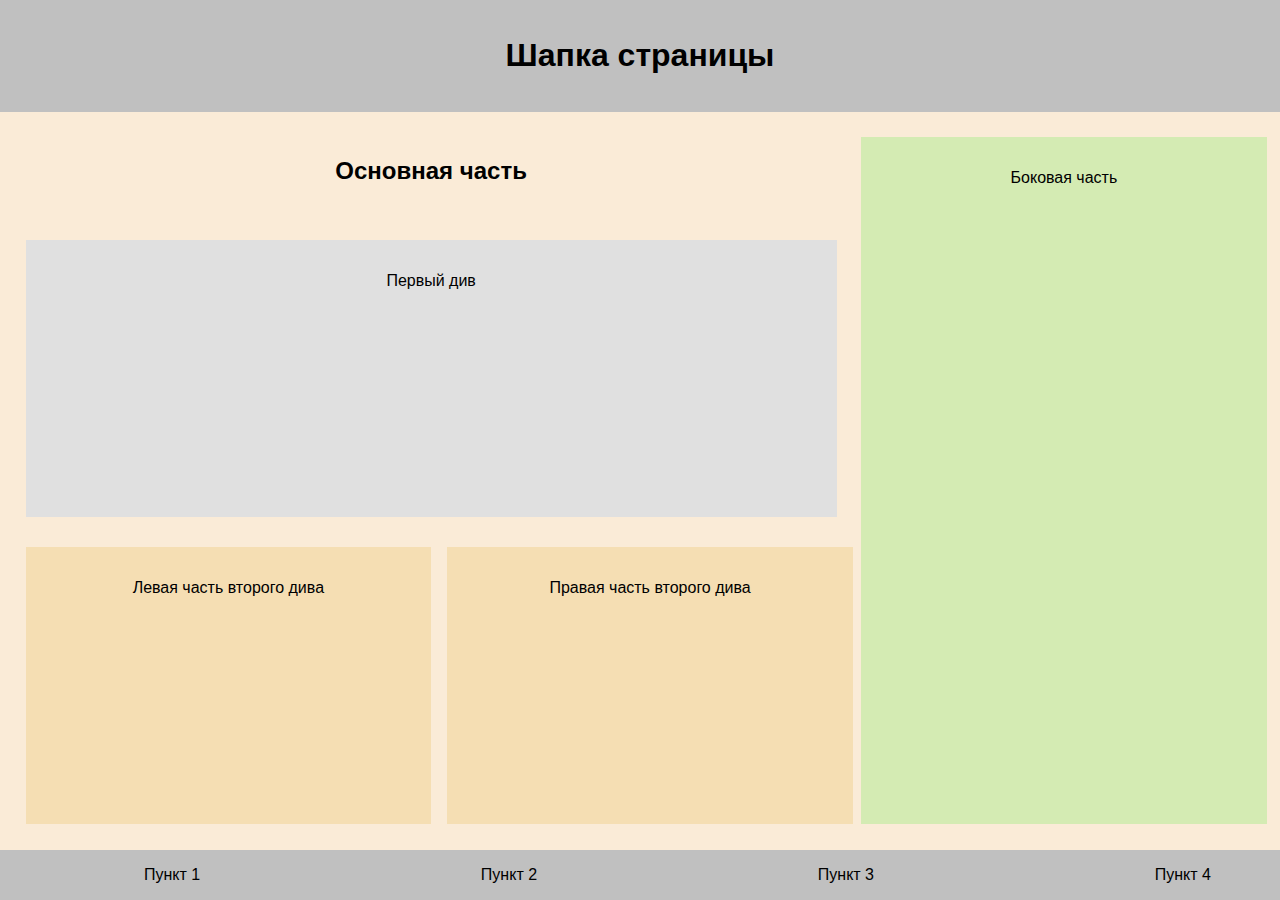
<file: adaptive/index.html>
<!DOCTYPE html>
<html lang="ru">
  <head>
    <meta charset="UTF-8" />
    <meta name="viewport" content="width=device-width, initial-scale=1.0" />
    <title>Адаптивная страница</title>
    <link rel="stylesheet" href="style.css" />
  </head>
  <body>
    <header>
      <h1>Шапка страницы</h1>
    </header>

    <main>
      <div class="left-content">
        <div class="left-header">
          <h2>Основная часть</h2>
        </div>
        <div class="bottom-container">
          <div class="single-div">
            <p>Первый див</p>
          </div>
          <div class="split-container">
            <div>
              <p>Левая часть второго дива</p>
            </div>
            <div>
              <p>Правая часть второго дива</p>
            </div>
          </div>
        </div>
      </div>
      <div class="right-content">
        <p>Боковая часть</p>
      </div>
    </main>

    <footer>
      <div>Пункт 1</div>
      <div>Пункт 2</div>
      <div>Пункт 3</div>
      <div>Пункт 4</div>
    </footer>
  </body>
</html>
</file>
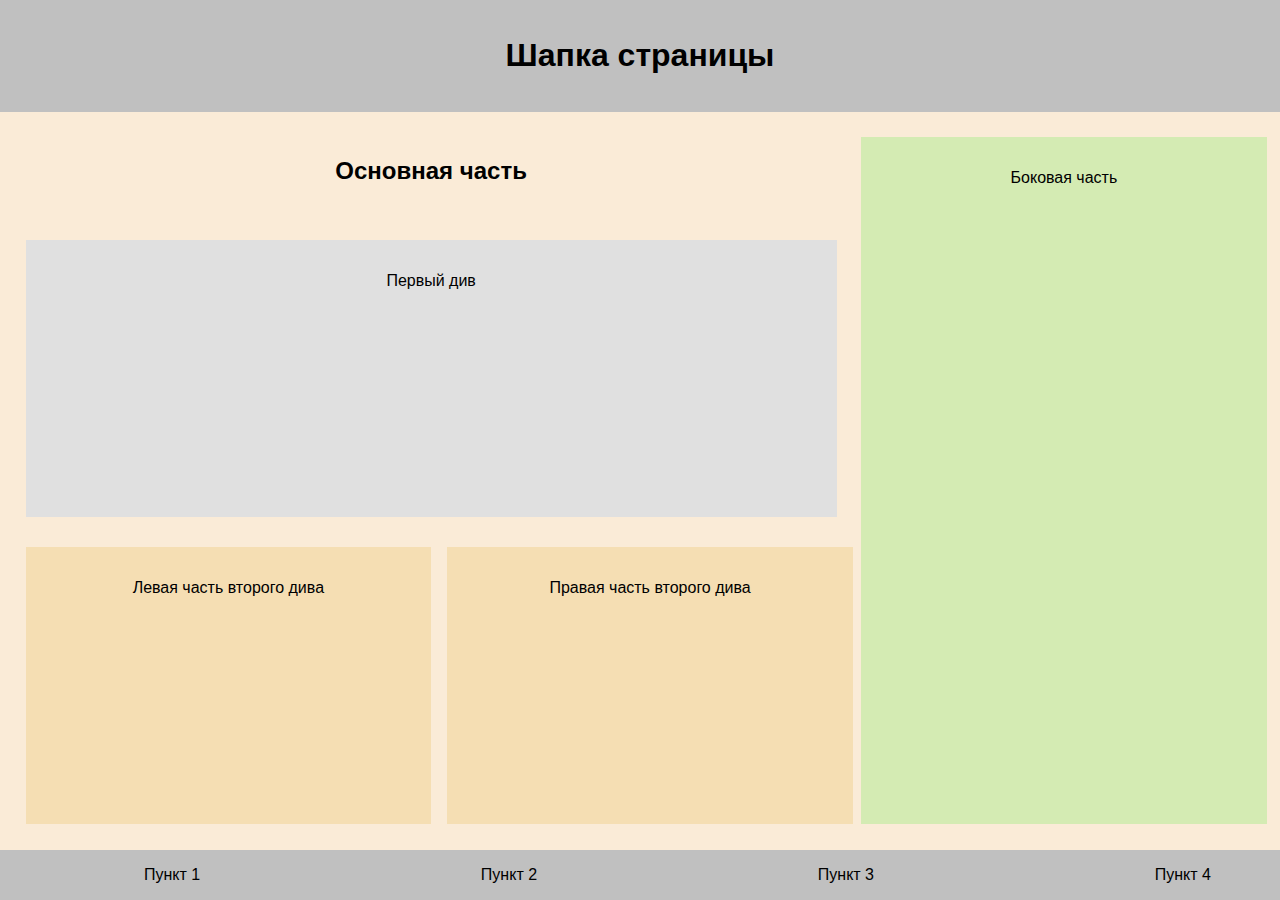
<file: responsive/index.html>
<!DOCTYPE html>
<html lang="ru">
  <head>
    <meta charset="UTF-8" />
    <meta name="viewport" content="width=device-width, initial-scale=1.0" />
    <title>Резиновая страница с Grid и rem</title>
    <link rel="stylesheet" href="style.css" />
  </head>
  <body>
    <header>
      <h1>Шапка страницы</h1>
    </header>

    <main>
      <div class="left-content">
        <div class="left-header">
          <h2>Основная часть</h2>
        </div>
        <div class="bottom-container">
          <div class="single-div">
            <p>Первый див</p>
          </div>
          <div class="split-container">
            <div>
              <p>Левая часть второго дива</p>
            </div>
            <div>
              <p>Правая часть второго дива</p>
            </div>
          </div>
        </div>
      </div>
      <div class="right-content">
        <p>Боковая часть</p>
      </div>
    </main>

    <footer>
      <div>Пункт 1</div>
      <div>Пункт 2</div>
      <div>Пункт 3</div>
      <div>Пункт 4</div>
    </footer>
  </body>
</html>
</file>
<file: adaptive/style.css>
/* Базовые стили */
html {
  font-size: 16px; /* 1rem = 16px */
}
body {
  margin: 0;
  font-family: Arial, sans-serif;
  display: grid;
  grid-template-rows: auto 1fr auto;
  min-height: 100vh;
  text-align: center;
}
header {
  background-color: #c0c0c0;
  padding: 1rem;
  text-align: center;
}
main {
  display: grid;
  grid-template-columns: 66% 33%;
  gap: 2%;
  padding: 2%;
  background-color: antiquewhite;
}
.left-content {
  display: grid;
  grid-template-rows: auto 1fr;
  gap: 5%;
}
.left-header {
  text-align: center;
}
.bottom-container {
  display: grid;
  grid-template-rows: auto auto;
  gap: 5%;
}
.split-container {
  display: grid;
  grid-template-columns: 50% 50%;
  gap: 2%;
}
.single-div,
.split-container > div {
  background-color: wheat;
  padding: 1rem;
}
.single-div {
  background-color: #e0e0e0;
}
.right-content {
  background-color: rgb(212, 235, 179);
  padding: 1rem;
}
footer {
  background-color: #c0c0c0;
  padding: 1rem;
  text-align: center;
  display: grid;
  grid-template-columns: 25% 25% 25% 25%;
  gap: 2%;
}

/* Размеры текста */
h1 {
  font-size: 2rem; /* Заголовок шапки, 32px */
}
h2 {
  font-size: 1.5rem; /* Заголовок в левой части, 24px */
}
p {
  font-size: 1rem; /* Обычный текст, 16px */
}
footer div {
  font-size: 1rem; /* Текст в футере */
}

/* Адаптивные стили */
@media (max-width: 1024px) {
  main {
    grid-template-columns: 60% 40%;
  }
}

@media (max-width: 768px) {
  main {
    grid-template-columns: 100%;
    gap: 5%;
  }
  .split-container {
    grid-template-columns: 100%;
  }
  footer {
    grid-template-columns: 50% 50%;
  }
}

@media (max-width: 480px) {
  main {
    padding: 1rem;
  }
  footer {
    grid-template-columns: 100%;
  }
}
</file>
<file: responsive/style.css>
/* Устанавливаем базовый размер шрифта для всего документа */
html {
  font-size: 16px; /* 1rem = 16px */
}
body {
  margin: 0;
  font-family: Arial, sans-serif;
  display: grid;
  grid-template-rows: auto 1fr auto;
  min-height: 100vh;
  text-align: center;
}
header {
  background-color: #c0c0c0;
  padding: 1rem;
  text-align: center;
}
main {
  display: grid;
  grid-template-columns: 66% 33%;
  gap: 2%;
  padding: 2%;
  background-color: antiquewhite;
}
.left-content {
  display: grid;
  grid-template-rows: auto 1fr;
  gap: 5%;
}
.left-header {
  text-align: center;
}
.bottom-container {
  display: grid;
  grid-template-rows: auto auto;
  gap: 5%;
}
.split-container {
  display: grid;
  grid-template-columns: 50% 50%;
  gap: 2%;
}
.single-div,
.split-container > div {
  background-color: wheat;
  padding: 1rem;
}
.single-div {
  background-color: #e0e0e0;
}
.right-content {
  background-color: rgb(212, 235, 179);
  padding: 1rem;
}
footer {
  background-color: #c0c0c0;
  padding: 1rem;
  text-align: center;
  display: grid;
  grid-template-columns: 25% 25% 25% 25%;
  gap: 2%;
}

/* Размеры текста */
h1 {
  font-size: 2rem; /* Заголовок шапки, 32px */
}
h2 {
  font-size: 1.5rem; /* Заголовок в левой части, 24px */
}
p {
  font-size: 1rem; /* Обычный текст, 16px */
}
footer div {
  font-size: 1rem; /* Текст в футере */
}
</file>
